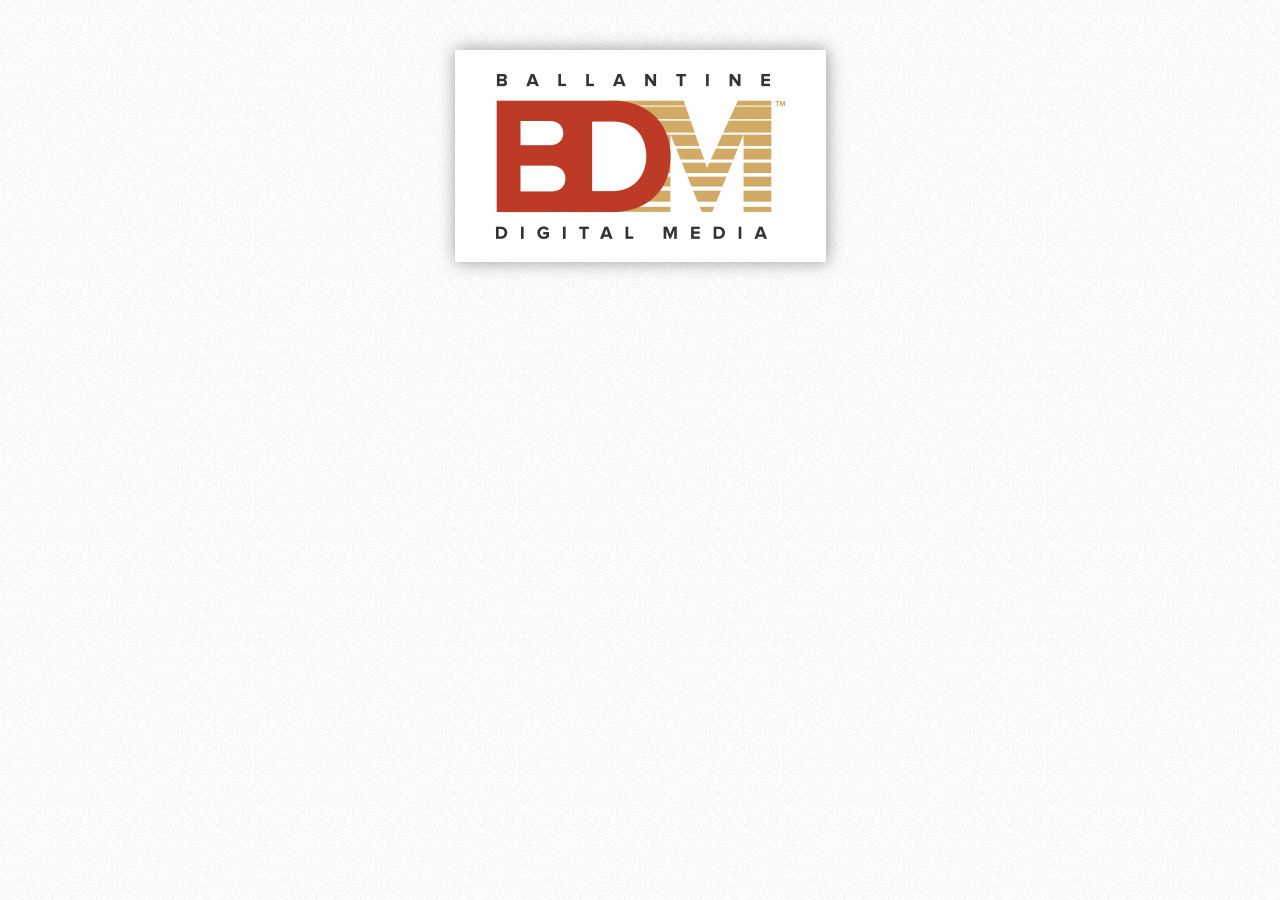
<file: index.html>
<!DOCTYPE html PUBLIC "-//W3C//DTD XHTML 1.0 Transitional//EN" "http://www.w3.org/TR/xhtml1/DTD/xhtml1-transitional.dtd">
<html xmlns="http://www.w3.org/1999/xhtml">
<head>
<meta http-equiv="Content-Type" content="text/html; charset=UTF-8" />
<title>BDMedia</title>
<style type="text/css">
body {
	background-image: url(img/body-bg.png);
	margin: 0px auto;
	text-align: center; 
	width: 371px;
}

.logo {
	margin-top: 50px;
	background-color: rgba(255, 255, 255, 0.8);
	-webkit-box-shadow: 1px 0px 16px rgba(50, 50, 50, 0.5);
	-moz-box-shadow:    1px 0px 16px rgba(50, 50, 50, 0.5);
	box-shadow:         1px 0px 16px rgba(50, 50, 50, 0.5); 
}
</style>
</head>

<body>
<div class="logo">
<img src="img/bdm-logo.png" alt="Ballantine Digital Media" width="371" height="212"  />
<div>
</body>
</html>
</file>
